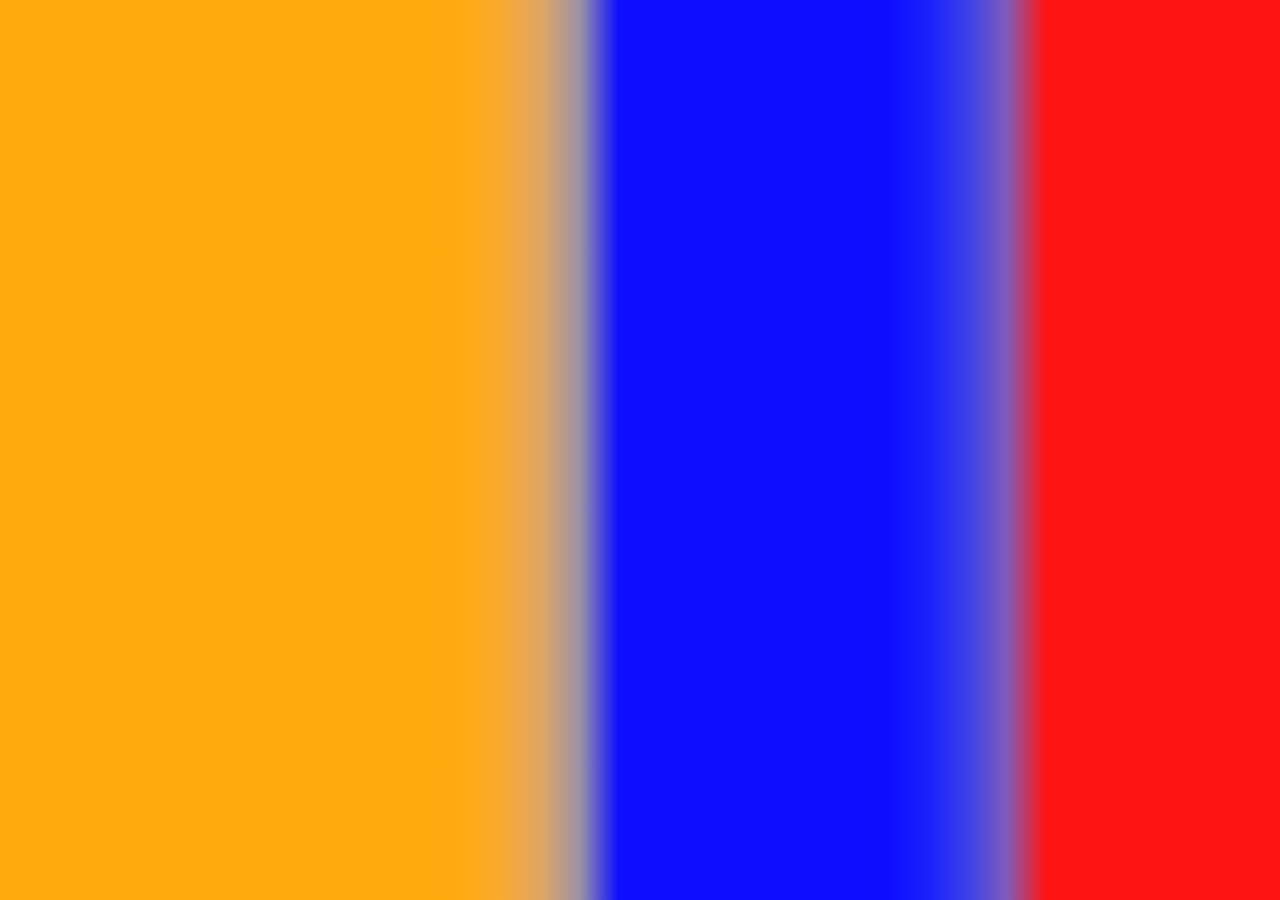
<file: docs/index.html>
<!DOCTYPE html>
<html lang="en">
<head>
    <meta charset="UTF-8">
    <meta http-equiv="X-UA-Compatible" content="IE=edge">
    <meta name="viewport" content="width=device-width, initial-scale=1.0">
    <title>synaesthetic clock - ellen.town</title>
    <meta name="description" content="A browser-based synaesthetic clock based on my number-color associations.">

    <link rel="stylesheet" type="text/css" href="style.css">
    <link rel="icon" href="/favicon.ico" type="image/x-icon">
</head>
<body>
    <script type="text/javascript" src="js/chroma.min.js"></script>
    <script type="text/javascript" src="js/script.js"></script>
</body>
</html>
</file>
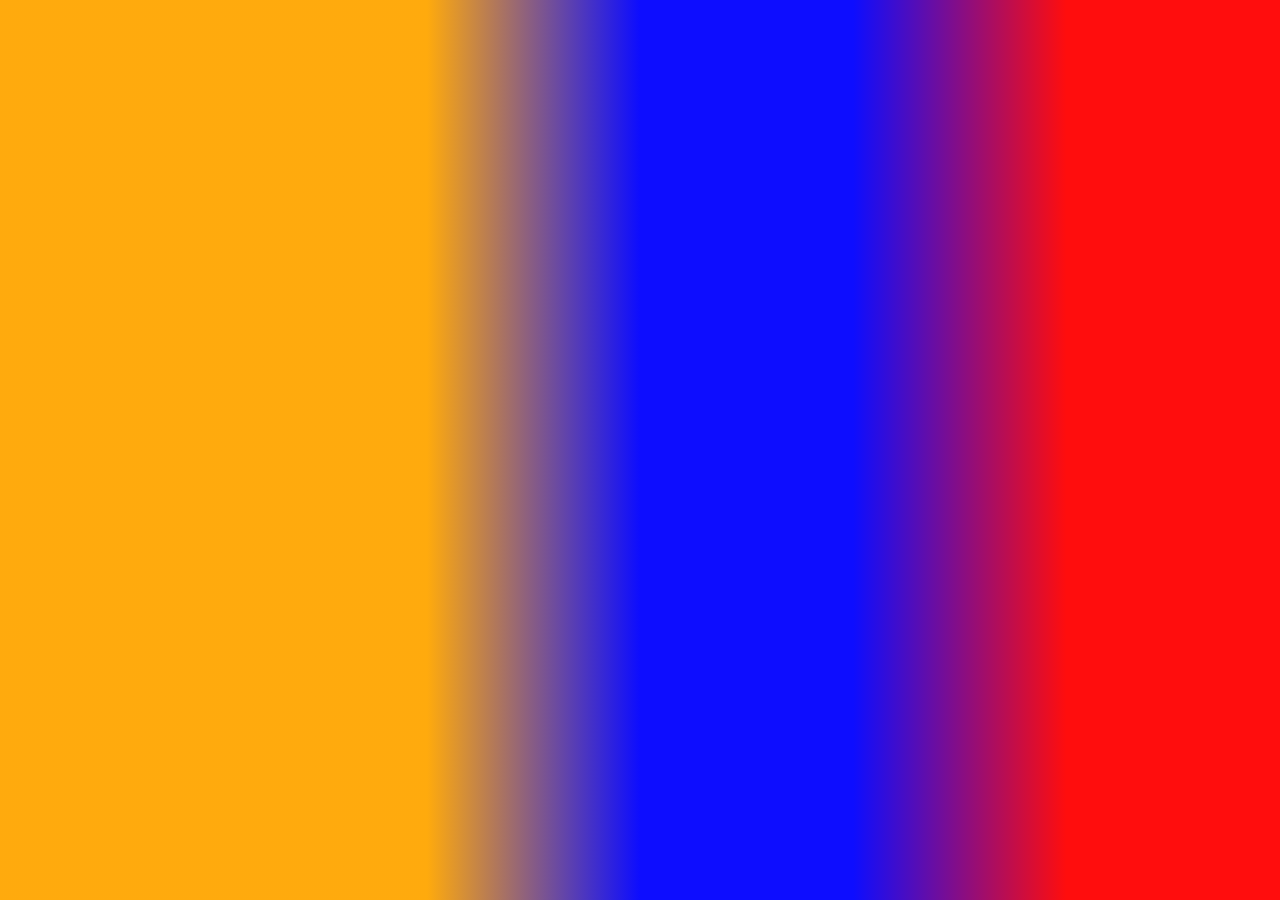
<file: docs/versions/v2/index.html>
<!DOCTYPE html>
<html lang="en">
<head>
    <meta charset="UTF-8">
    <meta http-equiv="X-UA-Compatible" content="IE=edge">
    <meta name="viewport" content="width=device-width, initial-scale=1.0">
    <title>sometimes.blue - Ellen Nickles</title>
    <meta name="description" content="A browser-based synaesthetic clock based on my number-color associations.">

    <link rel="stylesheet" type="text/css" href="style.css">
    <link rel="icon" href="/favicon.ico" type="image/x-icon">
</head>
<body>
    <script type="text/javascript" src="script.js"></script>
</body>
</html>
</file>
<file: docs/style.css>
*,
body {
    margin: 0;
    padding: 0;
    width: 100%;
    height: 100%;
    box-sizing: border-box;
    color: rgb(18, 18, 18);
    font-family: sans-serif;
    text-rendering: optimizeLegibility;
    font-weight: 400;
}

.grid-container {
    display: grid;
    grid-auto-flow: column;
}
  
p {
    padding: 4rem 0 0 2rem;
    font-size: 1.2rem;
    letter-spacing: 0.06rem;
}

a {
    outline: none;
    text-decoration: none;
}
  
a:link,
a:visited {
    color: #0000CD;
}
  
a:focus,
a:hover {
    border-bottom: 0.08rem solid;
}
</file>
<file: docs/versions/v2/style.css>
*,
body {
    margin: 0;
    padding: 0;
    width: 100%;
    height: 100%;
    box-sizing: border-box;
    color: rgb(18, 18, 18);
    font-family: sans-serif;
    text-rendering: optimizeLegibility;
    font-weight: 400;
}

.grid-container {
    display: grid;
    grid-auto-flow: column;
}
  
p {
    padding: 4rem 0 0 2rem;
    font-size: 1.2rem;
    letter-spacing: 0.06rem;
}

a {
    outline: none;
    text-decoration: none;
}
  
a:link,
a:visited {
    color: #0000CD;
}
  
a:focus,
a:hover {
    border-bottom: 0.08rem solid;
}
</file>
